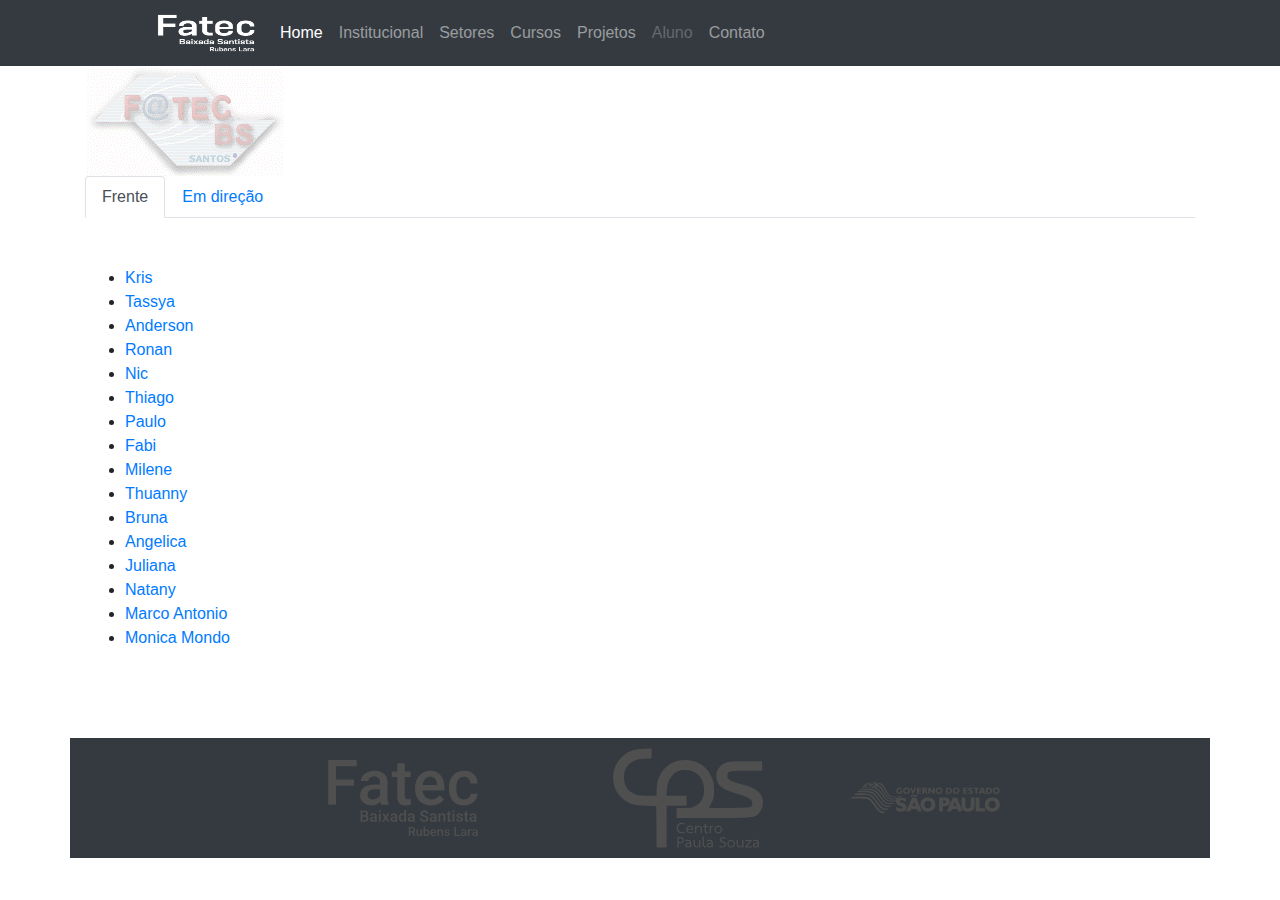
<file: index.html>
<!DOCTYPE html>

<html>

<head>

<meta charset="utf-8" />
<meta name="generator" content="pandoc" />
<meta http-equiv="X-UA-Compatible" content="IE=EDGE" />

<link rel="stylesheet" href="https://cdn.jsdelivr.net/npm/bootstrap@4.0.0/dist/css/bootstrap.min.css" integrity="sha384-Gn5384xqQ1aoWXA+058RXPxPg6fy4IWvTNh0E263XmFcJlSAwiGgFAW/dAiS6JXm" crossorigin="anonymous">

<style>
body {
  font-family: arial, serif;
}
h2 {
	font-size: 15px;
	font-weight: bold;
}
.label{
	font-weight: bold;
	font-size: 17px;

}
.info{
	font-weight: bold;
	font-size: 19px;

}
.outer-container {
  border: 0px solid black;
  height: 120px;
  width: 80px;
}

.top-section {
  height: 50%;
}

.bottom-section {
  height: 50%;
  float: right;
  margin: 8px;
}

.bottom-aligner {
  display: inline-block;
  height: 100%;
  vertical-align: bottom;
  
  width: 3px;
}

.bottom-content {
  display: inline-block;
}

.top-content {
  padding: 8px;
}
</style>
<script src="https://code.jquery.com/jquery-3.2.1.slim.min.js" integrity="sha384-KJ3o2DKtIkvYIK3UENzmM7KCkRr/rE9/Qpg6aAZGJwFDMVNA/GpGFF93hXpG5KkN" crossorigin="anonymous"></script>
<script src="https://cdn.jsdelivr.net/npm/popper.js@1.12.9/dist/umd/popper.min.js" integrity="sha384-ApNbgh9B+Y1QKtv3Rn7W3mgPxhU9K/ScQsAP7hUibX39j7fakFPskvXusvfa0b4Q" crossorigin="anonymous"></script>
<script src="https://cdn.jsdelivr.net/npm/bootstrap@4.0.0/dist/js/bootstrap.min.js" integrity="sha384-JZR6Spejh4U02d8jOt6vLEHfe/JQGiRRSQQxSfFWpi1MquVdAyjUar5+76PVCmYl" crossorigin="anonymous"></script>

<title>Portal do Aluno</title>

</head>

<body>
	<nav class="navbar navbar-expand-lg navbar-dark bg-dark">
		<a class="navbar-brand" href="#" style="padding-left: 140px;">
			<img src="img/logo-fatec-branco.png" height="40px" width="100px" alt="">
		</a>
		<button class="navbar-toggler" type="button" data-toggle="collapse" data-target="#navbarNavAltMarkup" aria-controls="navbarNavAltMarkup" aria-expanded="false" aria-label="Toggle navigation">
		  <span class="navbar-toggler-icon"></span>
		</button>
		<div class="collapse navbar-collapse" id="navbarNavAltMarkup">
		  <div class="navbar-nav pull-right">
			<a class="nav-item nav-link active" href="#">Home <span class="sr-only">(current)</span></a>
			<a class="nav-item nav-link" href="../index.html">Institucional</a>
			<a class="nav-item nav-link" href="#">Setores</a>
			<a class="nav-item nav-link" href="#">Cursos</a>
			<a class="nav-item nav-link" href="#">Projetos</a>
			<a class="nav-item nav-link disabled" href="#">Aluno</a>
			<a class="nav-item nav-link" href="#">Contato</a>
		  </div>
		</div>
	  </nav>

	<div class="container">
		<img src="img/logo1.png" alt="">
		
	
		
		<ul class="nav nav-tabs" id="myTab" role="tablist">
			<li class="nav-item">
			  <a class="nav-link active" id="home-tab" data-toggle="tab" href="#home" role="tab" aria-controls="home" aria-selected="true">Frente</a>
			</li>
			<li class="nav-item">
			  <a class="nav-link" id="profile-tab" data-toggle="tab" href="#profile" role="tab" aria-controls="profile" aria-selected="false">Em direção</a>
			</li>
			
		</ul>
		<div class="tab-content" id="myTabContent">
			<div class="tab-pane fade show active" id="home" role="tabpanel" aria-labelledby="home-tab">
				<br>
				<br>
				<div class="row">
					<div class="col-12">
						<ul>
							<li><a href="./kris/index.html">Kris</a></li>
							<li><a href="./tassya/index.html">Tassya</a></li>
							<li><a href="./anderson/index.html">Anderson</a></li>
							<li><a href="./ronan/index.html">Ronan</a></li>
							<li><a href="./nic/index.html">Nic</a></li>
							<li><a href="./thiago/index.html">Thiago</a></li>
							<li><a href="./paulo/index.html">Paulo</a></li>
							<li><a href="./fabi/index.html">Fabi</a></li>
							<li><a href="./milene/index.html">Milene</a></li>
							<li><a href="./thuanny/index.html">Thuanny</a></li>
							<li><a href="./bruna/index.html">Bruna</a></li>
							<li><a href="./angelica/index.html">Angelica</a></li>
							<li><a href="./juliana/index.html">Juliana</a></li>
							<li><a href="./natany/index.html">Natany</a></li>
							<li><a href="./marco/index.html">Marco Antonio</a></li>
							<li><a href="./moni/index.html">Monica Mondo</a></li>
						</ul>
						
						<br>
					
					  
					</div>
					
				</div>
				
				
			</div>
			
		</div>
		<br>
		<br>

		<div class="row" style="text-align: center;background-color: #343A40;">
			<br>
			<br>
			<div class="col-2">
			  
			</div>
			<div class="col-3" >
				<a class="footer-copyright-logo-link" href="/" >
					<img width="150px" height="120px" src="img/fatec.svg" alt="FATEC Baixada Santista" ></a>

			</div>
			<div class="col-3" >
				<a class="footer-copyright-logo-link" href="#" target="_BLANK">
					<img width="150px" height="120px" src="img/cps.svg" alt="Centro Paula Souza" ></a>

			</div>
			<div class="col-2" >
				<a class="footer-copyright-logo-link" href="#">
					<img width="150px" height="120px"  src="img/governo-sp.svg" alt="Governo do Estado de São Paulo" >
				</a>

			</div>
			<div class="col-2">
			  
			</div>
		</div>
	</div>




</body>

</html>
</file>
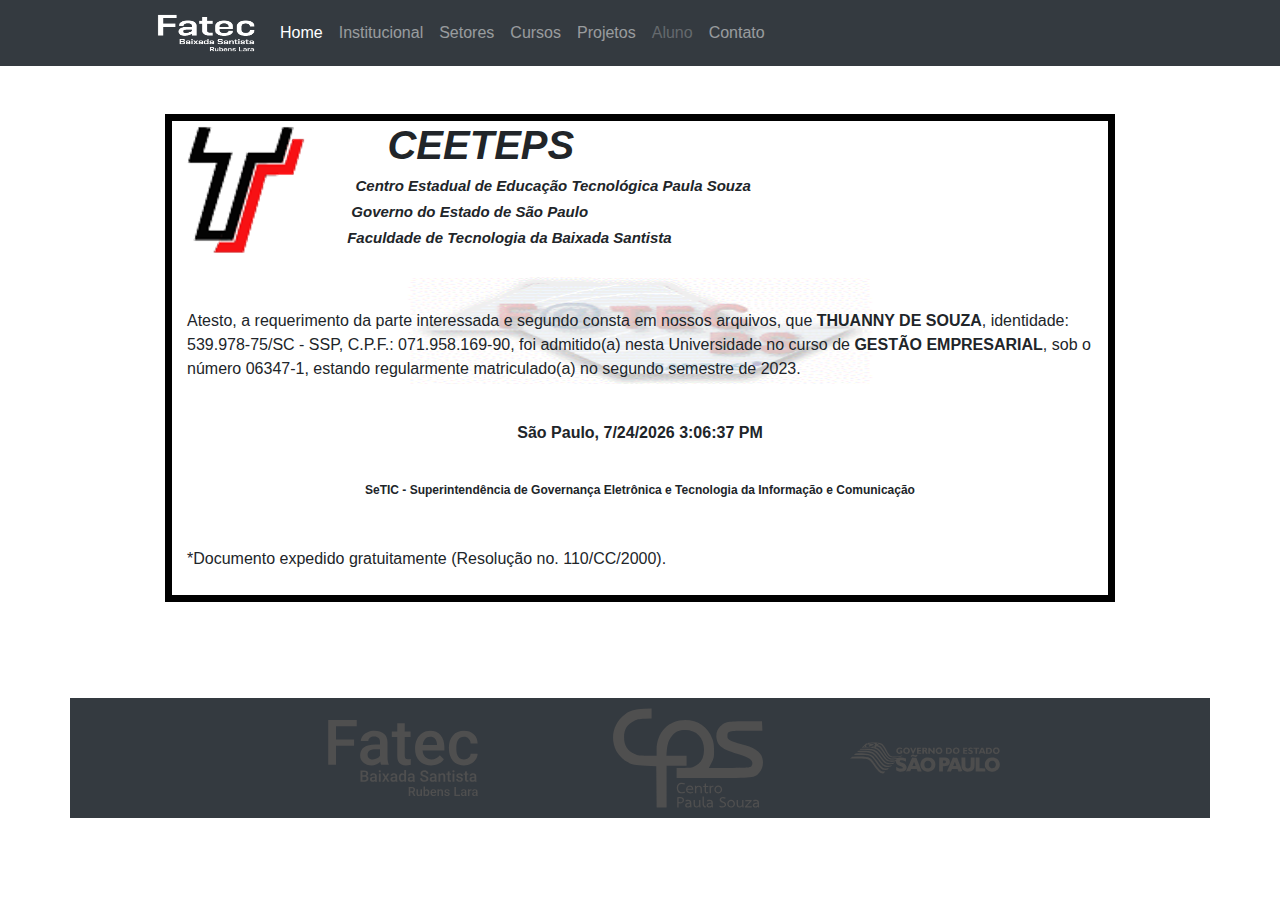
<file: thuanny/auth.html>
<!DOCTYPE html>

<html>

<head>

<meta charset="utf-8" />
<meta name="generator" content="pandoc" />
<meta http-equiv="X-UA-Compatible" content="IE=EDGE" />

<link rel="stylesheet" href="https://cdn.jsdelivr.net/npm/bootstrap@4.0.0/dist/css/bootstrap.min.css" integrity="sha384-Gn5384xqQ1aoWXA+058RXPxPg6fy4IWvTNh0E263XmFcJlSAwiGgFAW/dAiS6JXm" crossorigin="anonymous">
<link rel="stylesheet" href="../fatec.css" >

<script src="https://code.jquery.com/jquery-3.2.1.slim.min.js" integrity="sha384-KJ3o2DKtIkvYIK3UENzmM7KCkRr/rE9/Qpg6aAZGJwFDMVNA/GpGFF93hXpG5KkN" crossorigin="anonymous"></script>
<script src="https://cdn.jsdelivr.net/npm/popper.js@1.12.9/dist/umd/popper.min.js" integrity="sha384-ApNbgh9B+Y1QKtv3Rn7W3mgPxhU9K/ScQsAP7hUibX39j7fakFPskvXusvfa0b4Q" crossorigin="anonymous"></script>
<script src="https://cdn.jsdelivr.net/npm/bootstrap@4.0.0/dist/js/bootstrap.min.js" integrity="sha384-JZR6Spejh4U02d8jOt6vLEHfe/JQGiRRSQQxSfFWpi1MquVdAyjUar5+76PVCmYl" crossorigin="anonymous"></script>


<title>Portal do Aluno</title>

</head>

<body>
	<nav class="navbar navbar-expand-lg navbar-dark bg-dark">
		<a class="navbar-brand" href="#" style="padding-left: 140px;">
			<img src="../img/logo-fatec-branco.png" height="40px" width="100px" alt="">
		</a>
		<button class="navbar-toggler" type="button" data-toggle="collapse" data-target="#navbarNavAltMarkup" aria-controls="navbarNavAltMarkup" aria-expanded="false" aria-label="Toggle navigation">
		  <span class="navbar-toggler-icon"></span>
		</button>
		<div class="collapse navbar-collapse" id="navbarNavAltMarkup">
		  <div class="navbar-nav pull-right">
			<a class="nav-item nav-link active" href="../index.html">Home <span class="sr-only">(current)</span></a>
			<a class="nav-item nav-link" href="#">Institucional</a>
			<a class="nav-item nav-link" href="#">Setores</a>
			<a class="nav-item nav-link" href="#">Cursos</a>
			<a class="nav-item nav-link" href="#">Projetos</a>
			<a class="nav-item nav-link disabled" href="#">Aluno</a>
			<a class="nav-item nav-link" href="#">Contato</a>
		  </div>
		</div>
	  </nav>

	<div class="container">
		
		<div class="tab-content" id="myTabContent">
			
			<div class="" >
				<br>
				<br>
				<div class="row">
					<div class="col-1">
					  
					</div>
					<div class="col-10" style="min-width: 800px; min-height: 400px; border: 7px solid black;">
						<div class="row">
							<div class="col-2">
							  <img src="../img/logo2.png" >
							</div>
							<div class="col-10" style="font-style: italic;">
							  <h1 style="font-weight: bold;">&nbsp;&nbsp;&nbsp;&nbsp;CEETEPS</h1>
							  <h2>&nbsp;&nbsp;&nbsp;Centro Estadual de Educação Tecnológica Paula Souza</h2>
							  <h2>&nbsp;&nbsp;Governo do Estado de São Paulo</h2>
							  <h2>&nbsp;Faculdade de Tecnologia da Baixada Santista</h2>
							</div>
							
						</div>
						<div class="row" >
							<div class="col-12 auth">
								<br>
								<br>
								<p class="">Atesto, a requerimento da parte interessada e segundo consta em nossos arquivos, que <b>THUANNY DE SOUZA</b>,
									identidade: 539.978-75/SC - SSP, C.P.F.: 071.958.169-90, foi admitido(a) nesta Universidade no curso de <b>GESTÃO EMPRESARIAL</b>, sob o número 06347-1, estando regularmente matriculado(a) no segundo
									semestre de 2023.</p>

							  
							</div>
							
							
						</div>
						<div class="row" style="font-weight: bold;">
							
							  

							<div class="col-12" style="text-align: center;">
								<br>
								São Paulo, <script> document.write(new Date().toLocaleDateString()); </script>
								<script> document.write(new Date().toLocaleTimeString()); </script>
							</div>
							<div class="col-12" style="text-align: center; font-size: 12px;">
								<br>
								<br>
								SeTIC - Superintendência de Governança Eletrônica e Tecnologia da Informação e Comunicação
							</div>
							
							
						</div>
						<div class="row">
	
							<div class="col-12">
								<br>
								<br>
								*Documento expedido gratuitamente (Resolução no. 110/CC/2000).
								<br>
								<br>
							</div>
						</div>
					</div>
				</div>
				
			
			</div>
		</div>
		<br>
		<br>
		<br>
		<br>

		<div class="row" style="text-align: center;background-color: #343A40;">
			<br>
			<br>
			<div class="col-2">
			  
			</div>
			<div class="col-3" >
				<a class="footer-copyright-logo-link" href="/" >
					<img width="150px" height="120px" src="../img/fatec.svg" alt="FATEC Baixada Santista" ></a>

			</div>
			<div class="col-3" >
				<a class="footer-copyright-logo-link" href="#" target="_BLANK">
					<img width="150px" height="120px" src="../img/cps.svg" alt="Centro Paula Souza" ></a>

			</div>
			<div class="col-2" >
				<a class="footer-copyright-logo-link" href="#">
					<img width="150px" height="120px"  src="../img/governo-sp.svg" alt="Governo do Estado de São Paulo" >
				</a>

			</div>
			<div class="col-2">
			  
			</div>
		</div>
	</div>




</body>

</html>
</file>
<file: fatec.css>
body {
	font-family: arial, serif;
  }
  h2 {
	  font-size: 15px;
	  font-weight: bold;
  }
  .label{
	  font-weight: bold;
	  font-size: 17px;
  
  }
  .info{
	  font-weight: bold;
	  font-size: 19px;
  
  }
  .outer-container {
	border: 0px solid black;
	height: 120px;
	width: 80px;
  }
  
  .top-section {
	height: 50%;
  }
  
  .bottom-section {
	height: 50%;
	float: right;
	margin: 8px;
  }
  
  .bottom-aligner {
	/* display: inline-block; */
	height: 30%;
	vertical-align: bottom;
	
	width: 3px;
  }
  
  .bottom-content {
	display: inline-block;
  }
  
  .top-content {
	padding: 8px;
  }

  .auth {
	background-image: url(img/logo1.png);
	background-repeat: no-repeat;
	background-size: 50% 80%;
    margin: 0px auto 0;
	background-position: center center;
}
</file>
